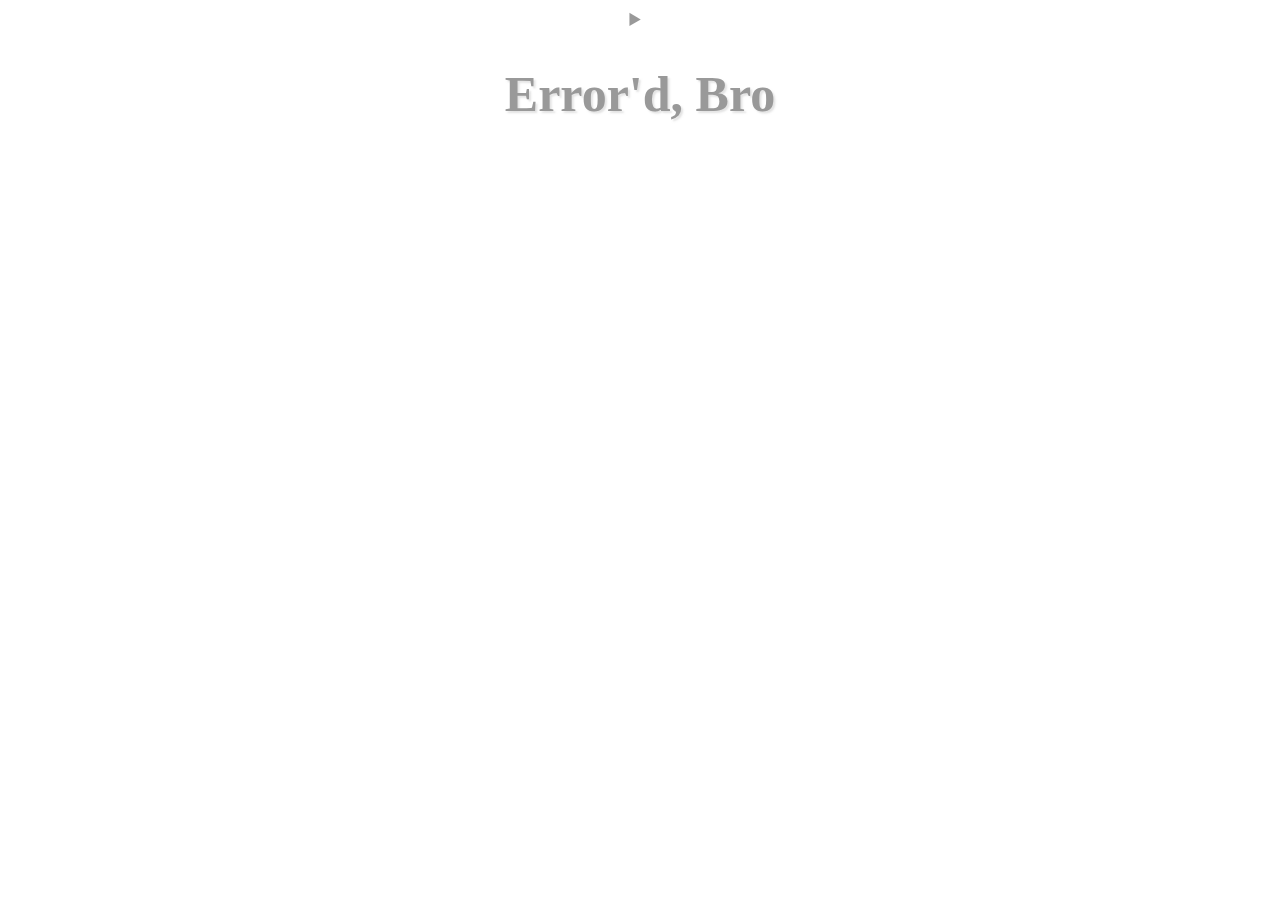
<file: 8Ball/GenericErrorPage.html>
<!doctype html>
<title>error'd</title>

<style>
body { text-align: center;}
h1 { font-size: 50px; }
body { font: 20px Constantia, 'Hoefler Text',  "Adobe Caslon Pro", Baskerville, Georgia, Times, serif; color: #999; text-shadow: 2px 2px 2px rgba(200, 200, 200, 0.5); }
::-moz-selection{ background:#FF5E99; color:#fff; }
::selection { background:#FF5E99; color:#fff; } 
details { display:block; }
a { color: rgb(36, 109, 56); text-decoration:none; }
a:hover { color: rgb(96, 73, 141) ; text-shadow: 2px 2px 2px rgba(36, 109, 56, 0.5); }
span[frown] { transform: rotate(90deg); display:inline-block; color: #bbb; }
</style>

<details>
  <summary><h1>Error'd, Bro</h1></summary>
  <p>Show me your error'd face</p>
  <p><span frown>:(</span></p>
</details>
</file>
